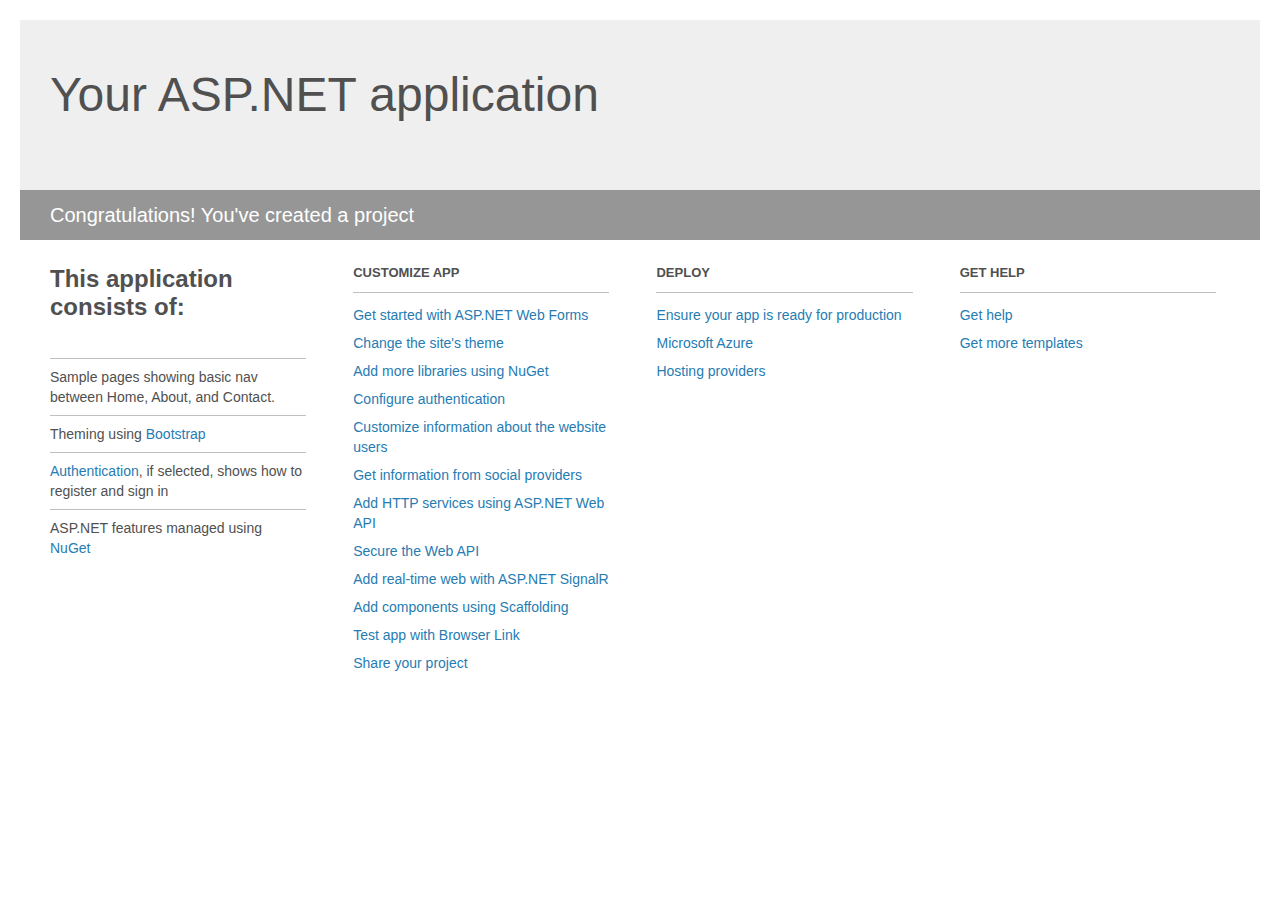
<file: TestWeb-client/TestWeb-client/Project_Readme.html>
﻿<!DOCTYPE html>
<html lang="en">
<head>
    <meta charset="utf-8" />
    <title>Your ASP.NET application</title>
    <style>
        body {
            background: #fff;
            color: #505050;
            font: 14px 'Segoe UI', tahoma, arial, helvetica, sans-serif;
            margin: 20px;
            padding: 0;
        }

        #header {
            background: #efefef;
            padding: 0;
        }

        h1 {
            font-size: 48px;
            font-weight: normal;
            margin: 0;
            padding: 0 30px;
            line-height: 150px;
        }

        p {
            font-size: 20px;
            color: #fff;
            background: #969696;
            padding: 0 30px;
            line-height: 50px;
        }

        #main {
            padding: 5px 30px;
        }

        .section {
            width: 21.7%;
            float: left;
            margin: 0 0 0 4%;
        }

            .section h2 {
                font-size: 13px;
                text-transform: uppercase;
                margin: 0;
                border-bottom: 1px solid silver;
                padding-bottom: 12px;
                margin-bottom: 8px;
            }

            .section.first {
                margin-left: 0;
            }

                .section.first h2 {
                    font-size: 24px;
                    text-transform: none;
                    margin-bottom: 25px;
                    border: none;
                }

                .section.first li {
                    border-top: 1px solid silver;
                    padding: 8px 0;
                }

            .section.last {
                margin-right: 0;
            }

        ul {
            list-style: none;
            padding: 0;
            margin: 0;
            line-height: 20px;
        }

        li {
            padding: 4px 0;
        }

        a {
            color: #267cb2;
            text-decoration: none;
        }

            a:hover {
                text-decoration: underline;
            }
    </style>
</head>
<body>

    <div id="header">
        <h1>Your ASP.NET application</h1>
        <p>Congratulations! You've created a project</p>
    </div>

    <div id="main">
        <div class="section first">
            <h2>This application consists of:</h2>
            <ul>
                <li>Sample pages showing basic nav between Home, About, and Contact.</li>
                <li>Theming using <a href="http://go.microsoft.com/fwlink/?LinkID=615519">Bootstrap</a></li>
                <li><a href="http://go.microsoft.com/fwlink/?LinkID=615520">Authentication</a>, if selected, shows how to register and sign in</li>
                <li>ASP.NET features managed using <a href="http://go.microsoft.com/fwlink/?LinkID=615521">NuGet</a></li>
            </ul>
        </div>

        <div class="section">
            <h2>Customize app</h2>
            <ul>
                <li><a href="http://go.microsoft.com/fwlink/?LinkID=615522">Get started with ASP.NET Web Forms</a></li>
                <li><a href="http://go.microsoft.com/fwlink/?LinkID=615523">Change the site's theme</a></li>
                <li><a href="http://go.microsoft.com/fwlink/?LinkID=615524">Add more libraries using NuGet</a></li>
                <li><a href="http://go.microsoft.com/fwlink/?LinkID=615525">Configure authentication</a></li>
                <li><a href="http://go.microsoft.com/fwlink/?LinkID=615526">Customize information about the website users</a></li>
                <li><a href="http://go.microsoft.com/fwlink/?LinkID=615527">Get information from social providers</a></li>
                <li><a href="http://go.microsoft.com/fwlink/?LinkID=615528">Add HTTP services using ASP.NET Web API</a></li>
                <li><a href="http://go.microsoft.com/fwlink/?LinkID=615529">Secure the Web API</a></li>
                <li><a href="http://go.microsoft.com/fwlink/?LinkID=615530">Add real-time web with ASP.NET SignalR</a></li>
                <li><a href="http://go.microsoft.com/fwlink/?LinkID=615531">Add components using Scaffolding</a></li>
                <li><a href="http://go.microsoft.com/fwlink/?LinkID=615532">Test app with Browser Link</a></li>
                <li><a href="http://go.microsoft.com/fwlink/?LinkID=615533">Share your project</a></li>
            </ul>
        </div>

        <div class="section">
            <h2>Deploy</h2>
            <ul>
                <li><a href="http://go.microsoft.com/fwlink/?LinkID=615534">Ensure your app is ready for production</a></li>
                <li><a href="http://go.microsoft.com/fwlink/?LinkID=615535">Microsoft Azure</a></li>
                <li><a href="http://go.microsoft.com/fwlink/?LinkID=615536">Hosting providers</a></li>
            </ul>
        </div>

        <div class="section last">
            <h2>Get help</h2>
            <ul>
                <li><a href="http://go.microsoft.com/fwlink/?LinkID=615537">Get help</a></li>
                <li><a href="http://go.microsoft.com/fwlink/?LinkID=615538">Get more templates</a></li>
            </ul>
        </div>
    </div>
</body>
</html>
</file>
